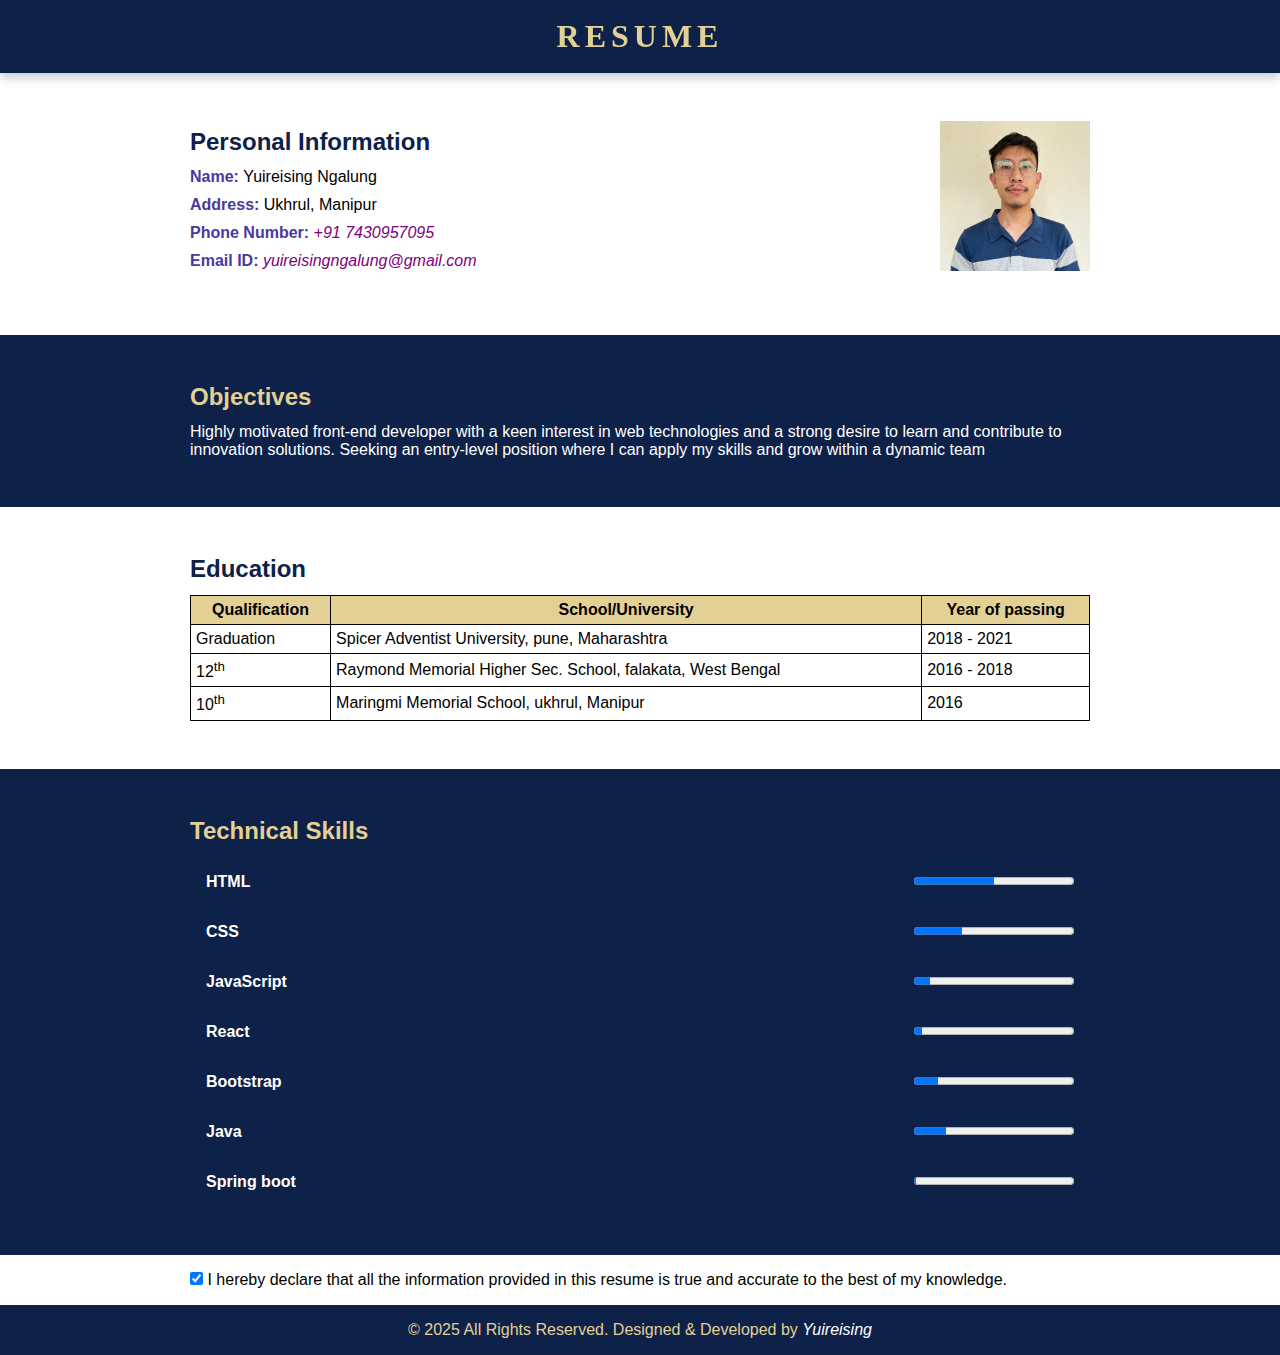
<file: index.html>
<!DOCTYPE html>
<html lang="en">
<head>
    <meta charset='utf-8'>
    <meta http-equiv='X-UA-Compatible' content='IE=edge'>
    <meta name="theme-color" content="#800080">
    <title>Yuireising Resume</title>
    <meta name='viewport' content='width=device-width, initial-scale=1'>
    <link rel="stylesheet" href="./resume.css">
    <link rel="shortcut icon" href="./logo.png" type="image/x-icon">

</head>
<body>

    <main>
        <section class="color-dark-section section-no-padding header-section">
            <div class="container title-container">
                <h1>Resume</h1>
            </div>
        </section>
        
        <section>
            <div class="container info-container">
                <div class="info-picture">
                    <img src="./profile.avif" alt="profile picture">
                </div>
                <div class="info">
                    <h2>Personal Information</h2>
                    <p><b>Name: </b>Yuireising Ngalung</p>
                    <p><b>Address: </b>Ukhrul, Manipur</p>
                    <p><b>Phone Number: </b><a href="tel:7430957095">+91 7430957095</a></p>
                    <p><b>Email ID: </b> <a href="mailto:yuireisingngalung@gmail.com">yuireisingngalung@gmail.com</a></p>
                </div>  
            </div>
        </section>
        
        <section class="color-dark-section">
            <div class="container obj">
                <dl>
                    <dt><h2>Objectives</h2></dt>
                    <dd>Highly motivated front-end developer with a keen interest in web technologies and a strong desire to learn and contribute to innovation solutions. Seeking an entry-level position where I can apply my skills and grow within a dynamic team</dd>
                </dl>
            </div>
        </section>
        
        <section>
            <div class="container education">
                <h2>Education</h2>
                <div class="table-container">
                    <table>
                        <thead>
                            <tr>
                                <th>Qualification</th>
                                <th>School/University</th>
                                <th>Year of passing</th>
                            </tr>
                        </thead>
                        <tbody>
                            <tr>
                                <td>Graduation</td>
                                <td>Spicer Adventist University, pune, Maharashtra</td>
                                <td>2018 - 2021</td>
                            </tr>
                            <tr>
                                <td>12<sup>th</sup></td>
                                <td>Raymond Memorial Higher Sec. School, falakata, West Bengal</td>
                                <td>2016 - 2018</td>
                            </tr>
                            <tr>
                                <td>10<sup>th</sup></td>
                                <td>Maringmi Memorial School, ukhrul, Manipur</td>
                                <td>2016</td>
                            </tr>
                        </tbody>
                    </table>
                </div>
                
            </div>
        </section>
        
        <section class="color-dark-section">
            <div class="container tech_skills">
                <h2>Technical Skills</h2>
                <ul>
                    <div class="list-items">
                        <li>HTML</li><progress value="50" max="100"></progress>
                    </div>
                    <div class="list-items">
                        <li>CSS</li><progress value="30" max="100"></progress>
                    </div>
                    <div class="list-items">
                        <li>JavaScript</li><progress value="10" max="100"></progress>
                    </div>
                    <div class="list-items">
                        <li>React</li><progress value="5" max="100"></progress>
                    </div>
                    <div class="list-items">
                        <li>Bootstrap</li><progress value="15" max="100"></progress>
                    </div>
                    <div class="list-items">
                        <li>Java</li><progress value="20" max="100"></progress>
                    </div>
                    <div class="list-items">
                        <li>Spring boot</li><progress value="1" max="100"></progress>
                    </div> 
                </ul>
            </div>
        </section>
        
        <section class="section-no-padding">
            <div class="container">
                <input type="checkbox" checked> I hereby declare that all the information provided in this resume is true and accurate to the best of my knowledge.
            </div>
        </section>  
        <footer class="">
            <p>&copy; 2025 All Rights Reserved. Designed & Developed by <a href="#">Yuireising</a></p>
        </footer> 
    </main>
    
    

</body>
</html>
</file>
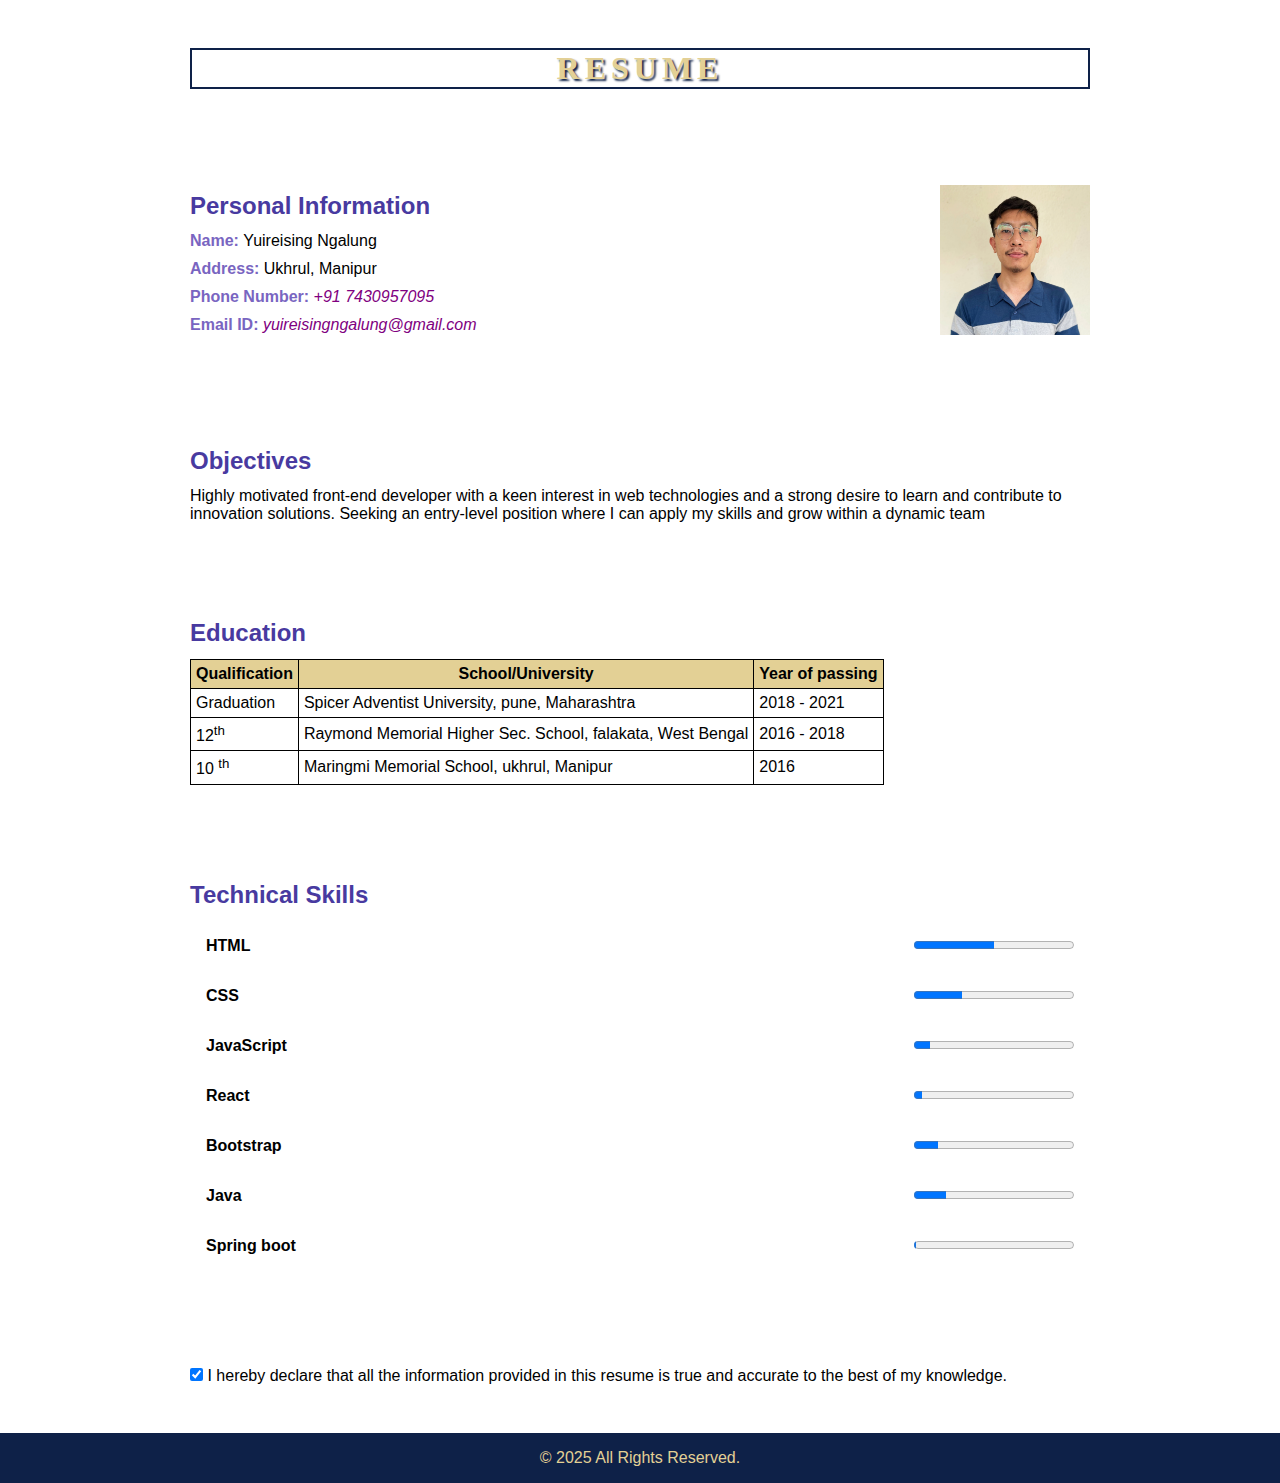
<file: yuireisingResume.html>
<!DOCTYPE html>
<html>
<head>
    <meta charset='utf-8'>
    <meta http-equiv='X-UA-Compatible' content='IE=edge'>
    <title>Yuireising Resume</title>
    <meta name='viewport' content='width=device-width, initial-scale=1'>
    <link rel="stylesheet" href="./css/resume.css">
    <link rel="shortcut icon" href="./logo.png" type="image/x-icon">
</head>
<body>

    <main>
        <section class="heading-section">
            <div class="container title-container">
                <h1>Resume</h1>
            </div>
        </section>
        
        <section>
            <div class="container info-container">
                <div class="info-picture">
                    <img src="./profile.jpeg" alt="profile picture">
                </div>
                <div class="info">
                    <h2>Personal Information</h2>
                    <p><b>Name: </b>Yuireising Ngalung</p>
                    <p><b>Address: </b>Ukhrul, Manipur</p>
                    <p><b>Phone Number: </b><a href="tel:7430957095">+91 7430957095</a></p>
                    <p><b>Email ID: </b> <a href="mailto:yuireisingngalung@gmail.com">yuireisingngalung@gmail.com</a></p>
                </div>  
            </div>
        </section>
        
        <section>
            <div class="container obj">
                <dl>
                    <h2><dt>Objectives</dt></h2>
                    <dd>Highly motivated front-end developer with a keen interest in web technologies and a strong desire to learn and contribute to innovation solutions. Seeking an entry-level position where I can apply my skills and grow within a dynamic team</dd>
                </dl>
            </div>
        </section>
        
        <section>
            <div class="container education">
                <h2>Education</h2>
                <div class="table-container">
                    <table>
                        <thead>
                            <tr>
                                <th>Qualification</th>
                                <th>School/University</th>
                                <th>Year of passing</th>
                            </tr>
                        </thead>
                        <tbody>
                            <tr>
                                <td>Graduation</td>
                                <td>Spicer Adventist University, pune, Maharashtra</td>
                                <td>2018 - 2021</td>
                            </tr>
                            <tr>
                                <td>12<sup>th</sup></td>
                                <td>Raymond Memorial Higher Sec. School, falakata, West Bengal</td>
                                <td>2016 - 2018</td>
                            </tr>
                            <tr>
                                <td>10 <sup>th</sup></td>
                                <td>Maringmi Memorial School, ukhrul, Manipur</td>
                                <td>2016</td>
                            </tr>
                        </tbody>
                    </table>
                </div>
                
            </div>
        </section>
        
        <section>
            <div class="container tech_skills">
                <h2>Technical Skills</h2>
                <ul>
                    <div class="list-items">
                        <li>HTML</li><progress value="50" max="100"></progress>
                    </div>
                    <div class="list-items">
                        <li>CSS</li><progress value="30" max="100"></progress>
                    </div>
                    <div class="list-items">
                        <li>JavaScript</li><progress value="10" max="100"></progress>
                    </div>
                    <div class="list-items">
                        <li>React</li><progress value="5" max="100"></progress>
                    </div>
                    <div class="list-items">
                        <li>Bootstrap</li><progress value="15" max="100"></progress>
                    </div>
                    <div class="list-items">
                        <li>Java</li><progress value="20" max="100"></progress>
                    </div>
                    <div class="list-items">
                        <li>Spring boot</li><progress value="1" max="100"></progress>
                    </div> 
                </ul>
            </div>
        </section>
        
        <section>
            <div class="container">
                <input type="checkbox" checked> I hereby declare that all the information provided in this resume is true and accurate to the best of my knowledge.
            </div>
        </section>  
        <footer class="">
            <p>&copy; 2025 All Rights Reserved.</p>
        </footer> 
    </main>
    
    

</body>
</html>
</file>
<file: resume.css>
*{
    margin: 0;
    padding: 0;
    box-sizing: border-box;
}

body{
    font-family:'Gill Sans', 'Gill Sans MT', Calibri, 'Trebuchet MS', sans-serif;
}

:root{
    --color-dark-blue:#0E2148;
    --color-medium-blue:#483AA0;
    --color-light-blue:#7965C1;
    --color-white: #E3D095;
}

section{
    padding: 3em 0;
}

.section-no-padding{
    padding: 1em 0;
}

.container{
    width: 90%;
    max-width: 900px;
    margin: auto;
}

.color-dark-section{
    background-color: var(--color-dark-blue);
    color: white;

    h2{
        color:var(--color-white);
    }
}

.header-section{
    position: sticky;
    top: 0;
    box-shadow: 0 5px 10px rgba(0,0,0,.2);
}

h1{
    text-transform: uppercase;
    text-align: center;
    color: var(--color-white);
    border: 2px solid var(--color-dark-blue);
    letter-spacing: 5px;
    font-family:Cambria, Cochin, Georgia, Times, 'Times New Roman', serif;
}

h2{
    color: var(--color-dark-blue);
    margin-bottom: 0.5em;
}

/* personal information */

@media (width>499px){
    .info-container{
        display: flex;
        flex-direction: row-reverse;
        justify-content:space-between;
        align-items: center;
    }
}
.info>p{
    margin-bottom: 10px;
}

.info>p>b{
    color: var(--color-medium-blue);
    font-weight: 900;
}

.info>p>a{
    text-decoration: none;
    font-style: italic;
    color: purple;
}

.info-picture{
    display: flex;
    justify-content: center;
    margin-bottom: 1em;
}
.info-picture>img{
    width: 150px;
    height: 150px;
    object-fit: cover;
}


/* table section */

.table-container{
    overflow-x: auto;
}

table{
    width: 100%;
}

table,th,td{
    border: 1px solid black;
    border-collapse: collapse;
}

th,td{
    padding: 5px;
}

thead{
    background-color: var(--color-white);
}

/* Technical Skills */

ul{
    list-style: none;
}

ul li{
    font-weight: bold;
}
.list-items{
    display: flex;
    justify-content:space-between;
    gap: 2em;
    padding: 1em;
}

/* footer */

footer{
    background-color: var(--color-dark-blue);
    color: var(--color-white);
    text-align: center;
    padding: 1em;
}

footer a{
    color: white;
    text-decoration: none;
    font-style: italic;
}
</file>
<file: css/resume.css>
*{
    margin: 0;
    padding: 0;
    box-sizing: border-box;
}

body{
    font-family:'Gill Sans', 'Gill Sans MT', Calibri, 'Trebuchet MS', sans-serif;
}

:root{
    --color-dark-blue:#0E2148;
    --color-medium-blue:#483AA0;
    --color-light-blue:#7965C1;
    --color-white: #E3D095;
}

section{
    padding: 3em 0;
}

.section-no-padding{
    padding: 1em 0;
}

.container{
    width: 90%;
    max-width: 900px;
    margin: auto;
}

.color-dark-section{
    background-color: var(--color-dark-blue);
    color: white;

    h2{
        color: white;
    }
}


h1{
    text-transform: uppercase;
    text-align: center;
    color: var(--color-white);
    border: 2px solid var(--color-dark-blue);
    letter-spacing: 5px;
    font-family:Cambria, Cochin, Georgia, Times, 'Times New Roman', serif;
    text-shadow: 2px 2px 2px var(--color-dark-blue);
}

h2{
    color: var(--color-medium-blue);
    margin-bottom: 0.5em;
}

/* personal information */

@media (width>499px){
    .info-container{
        display: flex;
        flex-direction: row-reverse;
        justify-content:space-between;
        align-items: center;
    }
}
.info>p{
    margin-bottom: 10px;
}

.info>p>b{
    color: var(--color-light-blue);
    font-weight: 900;
}

.info>p>a{
    text-decoration: none;
    font-style: italic;
    color: purple;
}

.info-picture{
    display: flex;
    justify-content: center;
    margin-bottom: 1em;
}
.info-picture>img{
    width: 150px;
    height: 150px;
    object-fit: cover;
}


/* table section */

.table-container{
    overflow-x: auto;
}

table,th,td{
    border: 1px solid black;
    border-collapse: collapse;
}

th,td{
    padding: 5px;
}

thead{
    background-color: var(--color-white);
}

/* Technical Skills */

ul{
    list-style: none;
}

ul li{
    font-weight: bold;
}
.list-items{
    display: flex;
    justify-content:space-between;
    gap: 2em;
    padding: 1em;
}

/* footer */

footer{
    background-color: var(--color-dark-blue);
    color: var(--color-white);
    text-align: center;
    padding: 1em;
}
</file>
